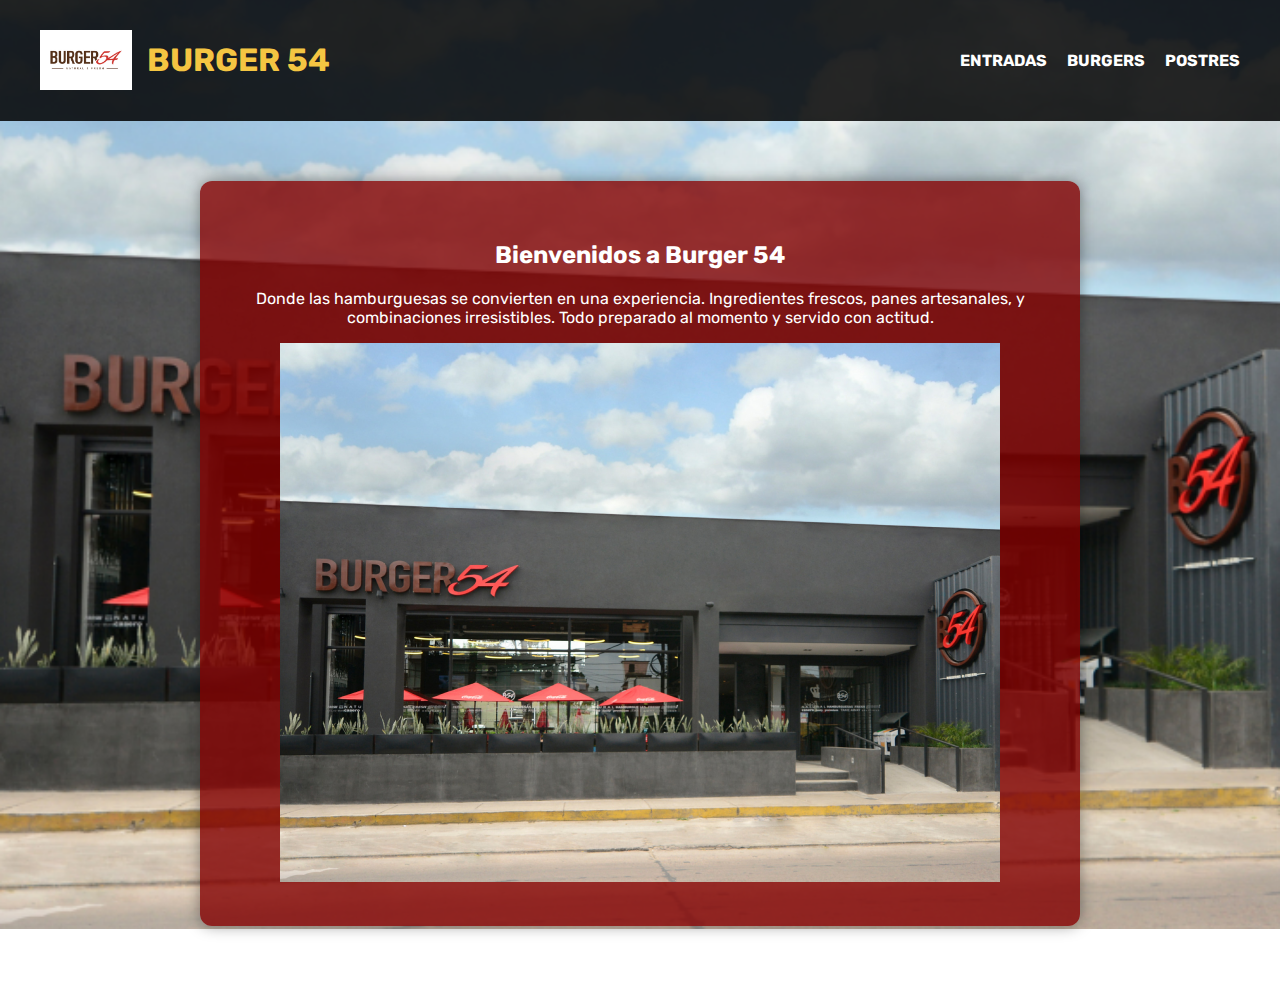
<file: index.html>
<!DOCTYPE html>
<html lang="es">
<head>
  <meta charset="UTF-8">
  <title>Inicio - Burger 54</title>
  <link rel="stylesheet" href="css/estilo.css">
</head>
<body>

<header>
  <div class="logo-titulo">
    <img src="img/logo.png" alt="Logo Burger 54" class="logo-img">
    <h1>Burger 54</h1>
  </div>
  <nav>
  <a href="entrada2.html">ENTRADAS</a>
  <a href="platos.html">BURGERS</a>
  <a href="postres2.html">POSTRES</a>
</nav>

</header>

<div class="container">
  <h2>Bienvenidos a Burger 54</h2>
  <p>Donde las hamburguesas se convierten en una experiencia. Ingredientes frescos, panes artesanales, y combinaciones irresistibles. Todo preparado al momento y servido con actitud.</p>
  
  <img src="img/burguer.jpg" alt="Hamburguesa destacada">
</div>

</body>
</html>
</file>
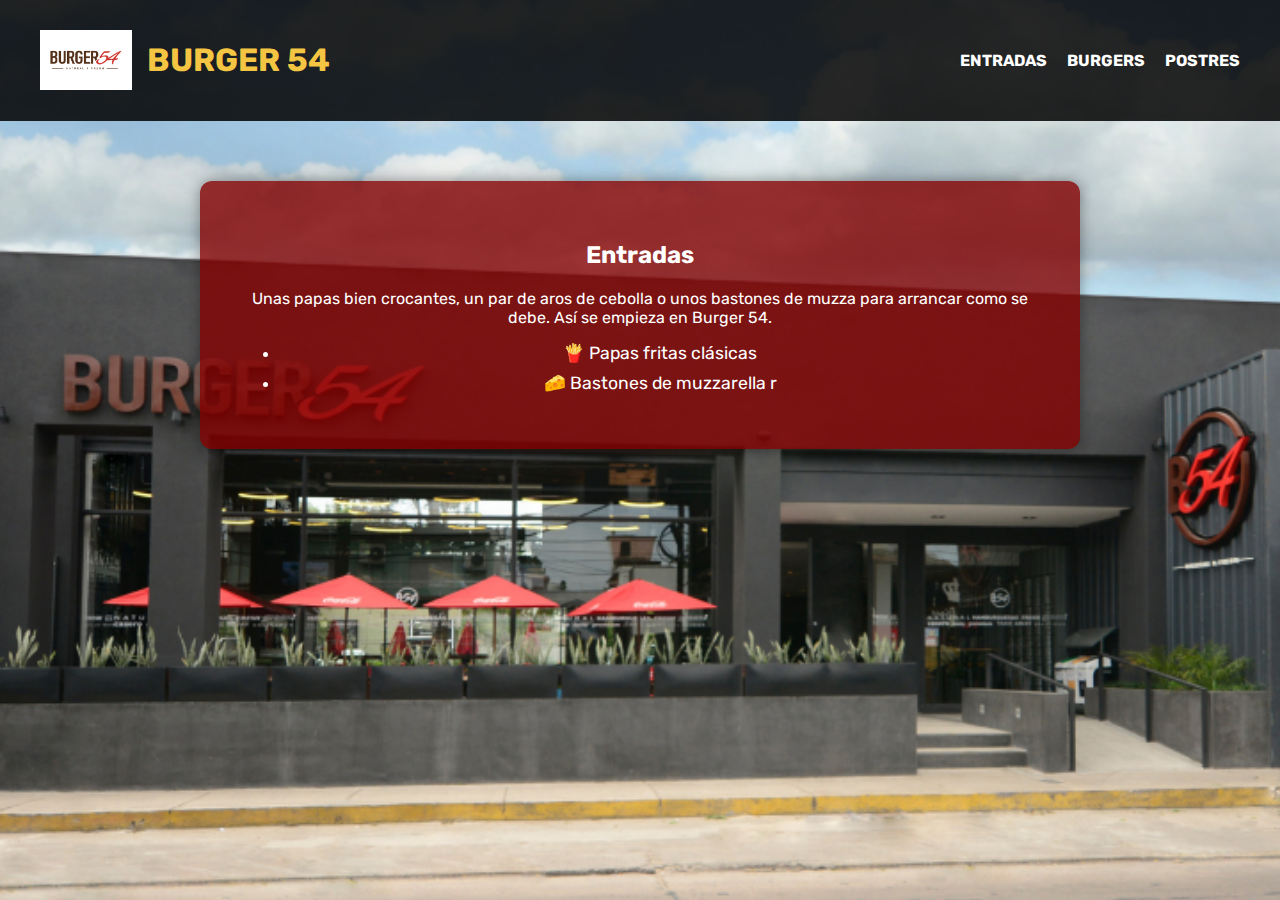
<file: entrada2.html>
<!DOCTYPE html>
<html lang="es">
<head>
  <meta charset="UTF-8">
  <title>Entradas - Burger 54</title>
  <link rel="stylesheet" href="css/estilo2.css">
</head>
<body>

<header>
  <div class="logo-titulo">
    <img src="img/logo.png" alt="Logo Burger 54" class="logo-img">
    <h1>Burger 54</h1>
  </div>
  <nav>
  <a href="entrada2.html">ENTRADAS</a>
  <a href="platos.html">BURGERS</a>
  <a href="postres2.html">POSTRES</a>
</nav>

</header>

<div class="container">
  <h2>Entradas</h2>
  <p>Unas papas bien crocantes, un par de aros de cebolla o unos bastones de muzza para arrancar como se debe. Así se empieza en Burger 54.</p>

  <ul>
    <li>🍟 Papas fritas clásicas</li>
    <li>🧀 Bastones de muzzarella r
</file>
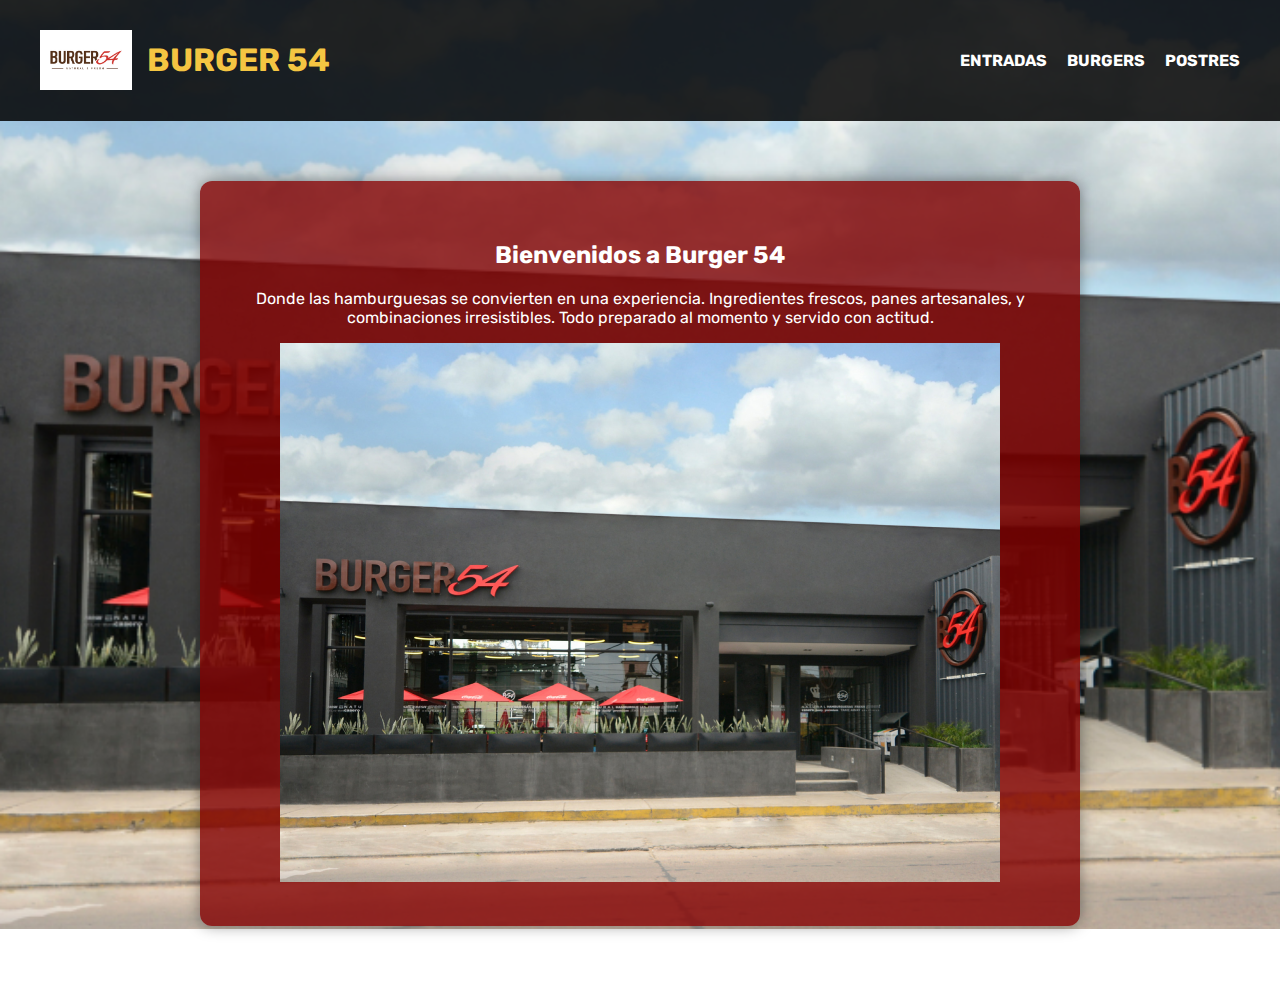
<file: index2.html>
<!DOCTYPE html>
<html lang="es">
<head>
  <meta charset="UTF-8">
  <title>Inicio - Burger 54</title>
  <link rel="stylesheet" href="css/estilo2.css">
</head>
<body>

<header>
  <div class="logo-titulo">
    <img src="img/logo.png" alt="Logo Burger 54" class="logo-img">
    <h1>Burger 54</h1>
  </div>
  <nav>
  <a href="entrada2.html">ENTRADAS</a>
  <a href="platos.html">BURGERS</a>
  <a href="postres2.html">POSTRES</a>
</nav>

</header>

<div class="container">
  <h2>Bienvenidos a Burger 54</h2>
  <p>Donde las hamburguesas se convierten en una experiencia. Ingredientes frescos, panes artesanales, y combinaciones irresistibles. Todo preparado al momento y servido con actitud.</p>
  
  <img src="img/burguer.jpg" alt="Hamburguesa destacada">
</div>

</body>
</html>
</file>
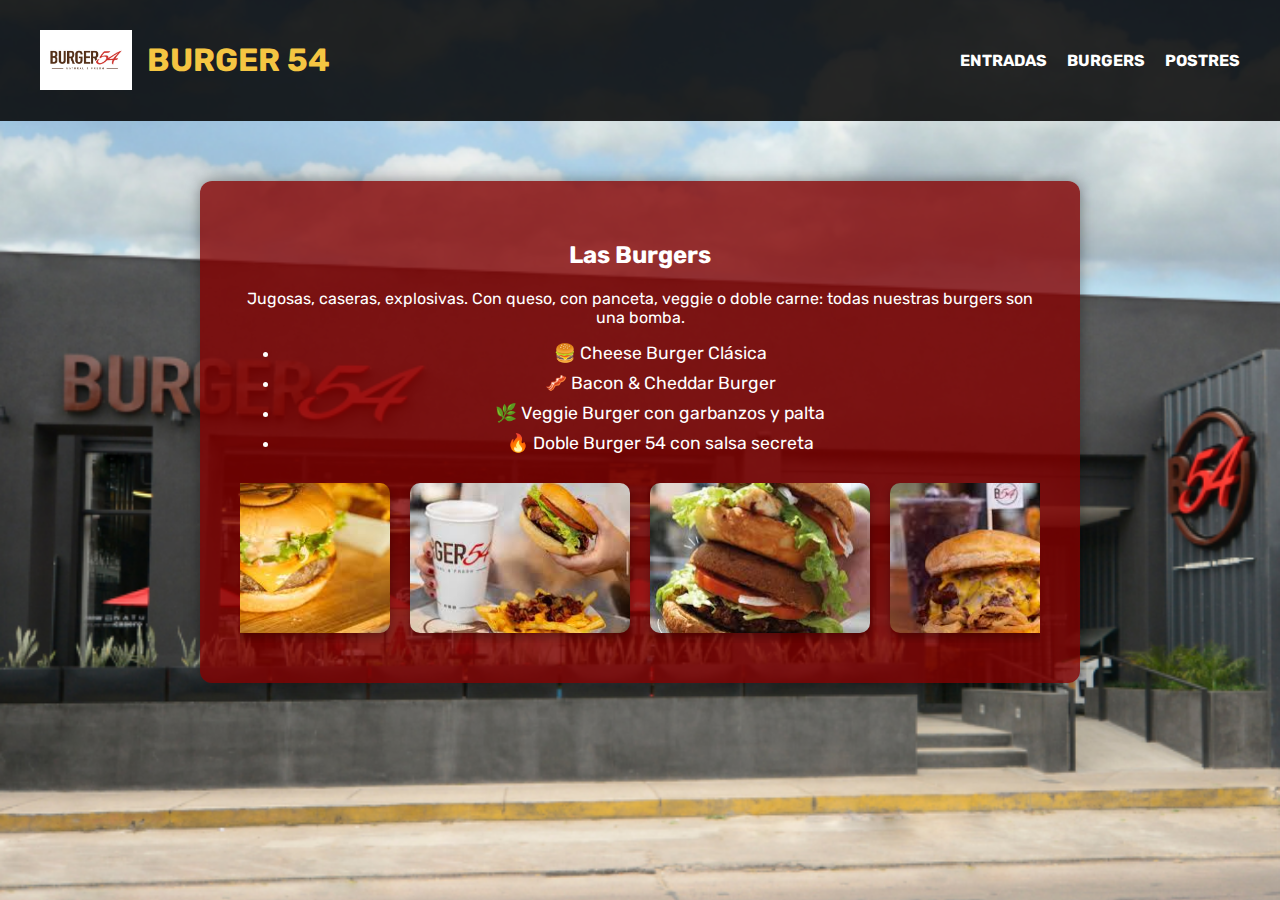
<file: platos.html>
<!DOCTYPE html>
<html lang="es">
<head>
  <meta charset="UTF-8">
  <title>Burgers - Burger 54</title>
  <link rel="stylesheet" href="css/estilo2.css">
</head>
<body>

<header>
  <div class="logo-titulo">
    <img src="img/logo.png" alt="Logo Burger 54" class="logo-img">
    <h1>Burger 54</h1>
  </div>
  <nav>
  <a href="entrada2.html">ENTRADAS</a>
  <a href="platos.html">BURGERS</a>
  <a href="postres2.html">POSTRES</a>
</nav>

</header>

<div class="container">
  <h2>Las Burgers</h2>
  <p>Jugosas, caseras, explosivas. Con queso, con panceta, veggie o doble carne: todas nuestras burgers son una bomba.</p>

  <ul>
    <li>🍔 Cheese Burger Clásica</li>
    <li>🥓 Bacon & Cheddar Burger</li>
    <li>🌿 Veggie Burger con garbanzos y palta</li>
    <li>🔥 Doble Burger 54 con salsa secreta</li>
  </ul>

  <div class="galeria">
    <img src="img/cheeseburger.jpg" alt="Cheeseburger">
    <img src="img/bacon.jpg" alt="Bacon & Cheddar">
    <img src="img/veggie.jpg" alt="Veggie Burger">
    <img src="img/doble.jpg" alt="Doble Burger 54">
  </div>
</div>

</body>
</html>
</file>
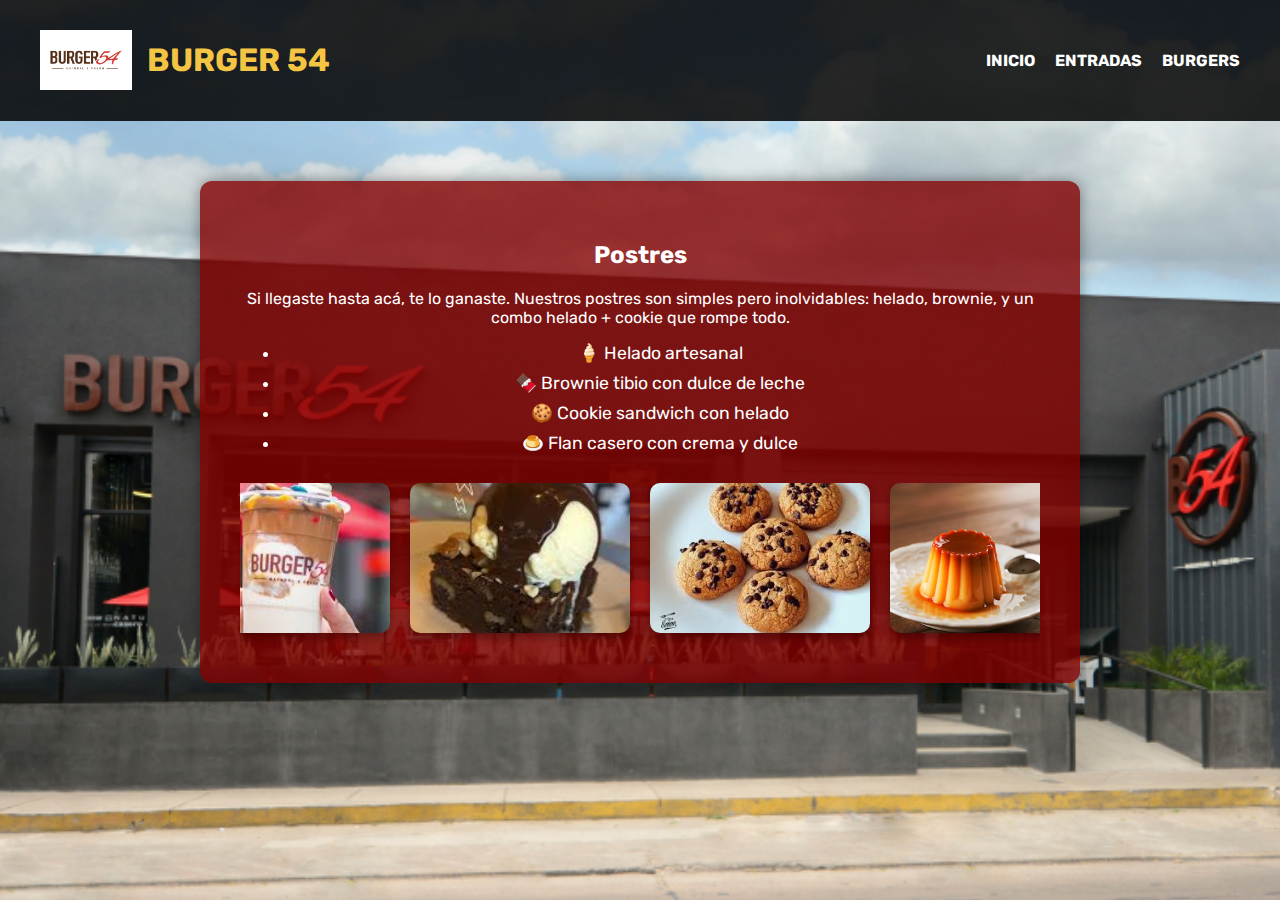
<file: postres2.html>
<!DOCTYPE html>
<html lang="es">
<head>
  <meta charset="UTF-8">
  <title>Postres - Burger 54</title>
  <link rel="stylesheet" href="css/estilo2.css">
</head>
<body>

<header>
  <div class="logo-titulo">
    <img src="img/logo.png" alt="Logo Burger 54" class="logo-img">
    <h1>Burger 54</h1>
  </div>
  <nav>
  <a href="index2.html">INICIO</a>
  <a href="entrada2.html">ENTRADAS</a>
  <a href="platos.html">BURGERS</a>
</nav>

</header>

<div class="container">
  <h2>Postres</h2>
  <p>Si llegaste hasta acá, te lo ganaste. Nuestros postres son simples pero inolvidables: helado, brownie, y un combo helado + cookie que rompe todo.</p>

  <ul>
    <li>🍦 Helado artesanal</li>
    <li>🍫 Brownie tibio con dulce de leche</li>
    <li>🍪 Cookie sandwich con helado</li>
    <li>🍮 Flan casero con crema y dulce</li>
  </ul>

  <div class="galeria">
    <img src="img/helado.jpg" alt="Helado">
    <img src="img/brownie.jpg" alt="Brownie">
    <img src="img/cookie.jpg" alt="Cookie con helado">
    <img src="img/flan.jpg" alt="Flan">
  </div>
</div>

</body>
</html>
</file>
<file: css/estilo.css>
@import url('https://fonts.googleapis.com/css2?family=Ancizar+Serif:ital,wght@0,300..900;1,300..900&family=Bellota+Text:ital,wght@0,300;0,400;0,700;1,300;1,400;1,700&family=Merriweather:ital,opsz,wght@0,18..144,300..900;1,18..144,300..900&family=Roboto:ital,wght@0,100;0,300;0,400;0,500;0,700;0,900;1,100;1,300;1,400;1,500;1,700;1,900&family=Rubik:ital,wght@0,300..900;1,300..900&display=swap');

body {
  margin: 0;
  font-family: 'Rubik', sans-serif;
  background: url("../img/burguer.jpg") no-repeat center center fixed;
  background-size: cover;
  color: #fff;
}




header {
  background-color: rgba(0, 0, 0, 0.85);
  padding: 20px 40px;
  display: flex;
  justify-content: space-between;
  align-items: center;
}

.logo-titulo {
  display: flex;
  align-items: center;
}

.logo-img {
  height: 60px;
  margin-right: 15px;
}

header h1 {
  font-size: 2rem;
  color: #f4c542;
  text-transform: uppercase;
}

nav {
  display: flex;
  gap: 20px;
}

nav a {
  color: #fff;
  text-decoration: none;
  font-weight: bold;
  font-size: 1rem;
  text-transform: uppercase;
}

nav a:hover {
  color: #f4c542;
}

.container {
  max-width: 800px;
  margin: 60px auto;
  padding: 40px;
  background-color: rgba(130, 0, 0, 0.8); /* Bordó semitransparente */
  border-radius: 12px;
  text-align: center;
  box-shadow: 0 0 15px rgba(0,0,0,0.4);
}

}

ul {
  list-style: none;
  padding: 0;
  text-align: center;
  margin-top: 20px;
}

ul li {
  margin-bottom: 10px;
  font-size: 1.1rem;
}

.galeria {
  display: flex;
  justify-content: center;
  flex-wrap: nowrap;
  overflow-x: auto;
  gap: 20px;
  margin-top: 30px;
  padding-bottom: 10px;
}

.galeria img {
  width: 220px;
  height: 150px;
  object-fit: cover;
  border-radius: 10px;
  flex-shrink: 0;
  box-shadow: 0 4px 10px rgba(0, 0, 0, 0.3);
}
</file>
<file: css/estilo2.css>
@import url('https://fonts.googleapis.com/css2?family=Ancizar+Serif:ital,wght@0,300..900;1,300..900&family=Bellota+Text:ital,wght@0,300;0,400;0,700;1,300;1,400;1,700&family=Merriweather:ital,opsz,wght@0,18..144,300..900;1,18..144,300..900&family=Roboto:ital,wght@0,100;0,300;0,400;0,500;0,700;0,900;1,100;1,300;1,400;1,500;1,700;1,900&family=Rubik:ital,wght@0,300..900;1,300..900&display=swap');

body {
  margin: 0;
  font-family: 'Rubik', sans-serif;
  background: url("../img/burguer.jpg") no-repeat center center fixed;
  background-size: cover;
  color: #fff;
}




header {
  background-color: rgba(0, 0, 0, 0.85);
  padding: 20px 40px;
  display: flex;
  justify-content: space-between;
  align-items: center;
}

.logo-titulo {
  display: flex;
  align-items: center;
}

.logo-img {
  height: 60px;
  margin-right: 15px;
}

header h1 {
  font-size: 2rem;
  color: #f4c542;
  text-transform: uppercase;
}

nav {
  display: flex;
  gap: 20px;
}

nav a {
  color: #fff;
  text-decoration: none;
  font-weight: bold;
  font-size: 1rem;
  text-transform: uppercase;
}

nav a:hover {
  color: #f4c542;
}

.container {
  max-width: 800px;
  margin: 60px auto;
  padding: 40px;
  background-color: rgba(130, 0, 0, 0.8); /* Bordó semitransparente */
  border-radius: 12px;
  text-align: center;
  box-shadow: 0 0 15px rgba(0,0,0,0.4);
}

}

ul {
  list-style: none;
  padding: 0;
  text-align: center;
  margin-top: 20px;
}

ul li {
  margin-bottom: 10px;
  font-size: 1.1rem;
}

.galeria {
  display: flex;
  justify-content: center;
  flex-wrap: nowrap;
  overflow-x: auto;
  gap: 20px;
  margin-top: 30px;
  padding-bottom: 10px;
}

.galeria img {
  width: 220px;
  height: 150px;
  object-fit: cover;
  border-radius: 10px;
  flex-shrink: 0;
  box-shadow: 0 4px 10px rgba(0, 0, 0, 0.3);
}
</file>
